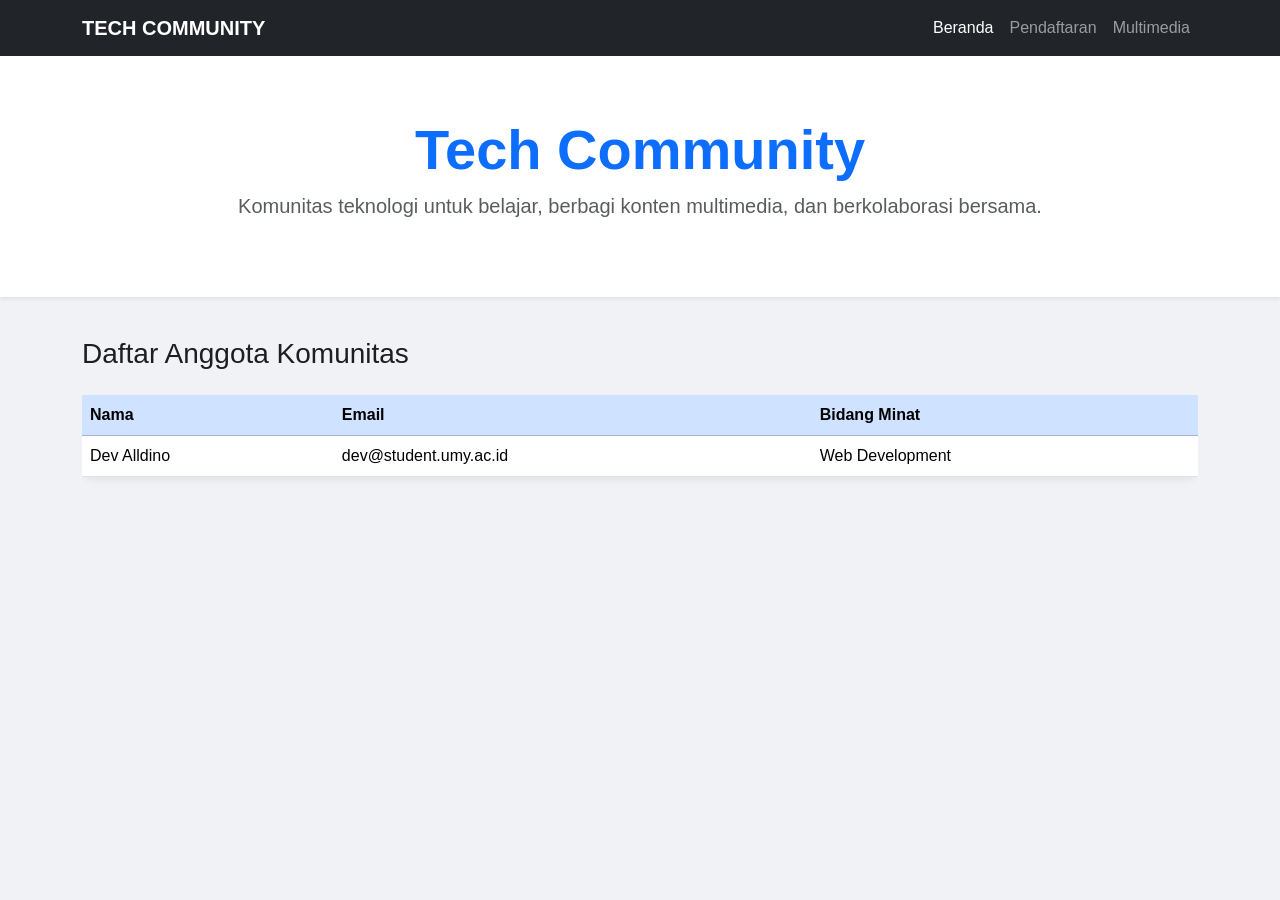
<file: index.html>
<!DOCTYPE html>
<html lang="id">
<head>
    <meta charset="UTF-8">
    <meta name="viewport" content="width=device-width, initial-scale=1.0">
    <title>Tech Community - Home</title>
    <link href="https://cdn.jsdelivr.net/npm/bootstrap@5.3.0/dist/css/bootstrap.min.css" rel="stylesheet">
    <link rel="stylesheet" href="./style.css">
</head>
<body>
    <nav class="navbar navbar-expand-lg navbar-dark bg-dark sticky-top">
        <div class="container">
            <a class="navbar-brand fw-bold" href="#">TECH COMMUNITY</a>
            <div class="navbar-nav ms-auto">
                <a class="nav-link active" href="./index.html">Beranda</a>
                <a class="nav-link" href="./form.html">Pendaftaran</a>
                <a class="nav-link" href="./gallery.html">Multimedia</a>
            </div>
        </div>
    </nav>

    <header class="bg-white shadow-sm section-padding mb-custom">
        <div class="container text-center">
            <h1 class="display-4 fw-bold text-primary">Tech Community</h1>
            <p class="lead text-muted">Komunitas teknologi untuk belajar, berbagi konten multimedia, dan berkolaborasi bersama.</p>
        </div>
    </header>

    <main class="container">
        <div class="row">
            <div class="col-12">
                <h3 class="mb-4">Daftar Anggota Komunitas</h3>
                <div class="table-responsive">
                    <table class="table table-hover bg-white">
                        <thead class="table-primary">
                            <tr>
                                <th>Nama</th>
                                <th>Email</th>
                                <th>Bidang Minat</th>
                            </tr>
                        </thead>
                        <tbody id="memberTableBody">
                            <tr>
                                <td>Dev Alldino</td>
                                <td>dev@student.umy.ac.id</td>
                                <td>Web Development</td>
                            </tr>
                        </tbody>
                    </table>
                </div>
            </div>
        </div>
    </main>
</body>
</html>
</file>
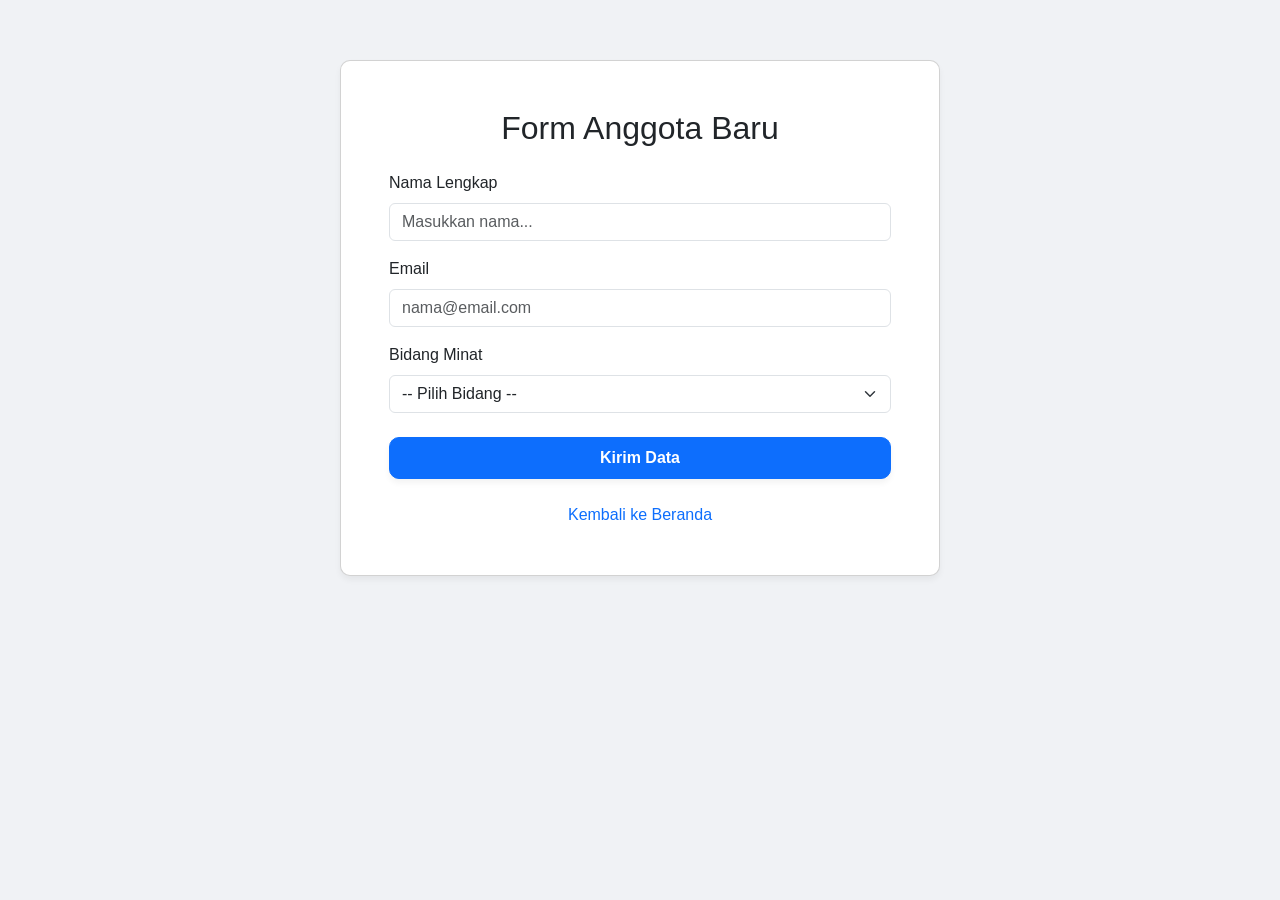
<file: form.html>
<!DOCTYPE html>
<html lang="id">
<head>
    <meta charset="UTF-8">
    <title>Pendaftaran - Tech Community</title>
    <link href="https://cdn.jsdelivr.net/npm/bootstrap@5.3.0/dist/css/bootstrap.min.css" rel="stylesheet">
    <link rel="stylesheet" href="./style.css">
</head>
<body>
    <div class="container section-padding">
        <div class="card p-5 mx-auto" style="max-width: 600px;">
            <h2 class="text-center mb-4">Form Anggota Baru</h2>
            <form id="memberForm">
                <div class="mb-3">
                    <label class="form-label">Nama Lengkap</label>
                    <input type="text" id="name" class="form-control" placeholder="Masukkan nama..." required>
                </div>
                <div class="mb-3">
                    <label class="form-label">Email</label>
                    <input type="email" id="email" class="form-control" placeholder="nama@email.com" required>
                </div>
                <div class="mb-4">
                    <label class="form-label">Bidang Minat</label>
                    <select id="interest" class="form-select" required>
                        <option value="">-- Pilih Bidang --</option>
                        <option value="Information Technology">Information Technology</option>
                        <option value="Data Science">Data Science</option>
                        <option value="Cyber Security">Cyber Security</option>
                    </select>
                </div>
                <button type="submit" class="btn btn-primary w-100 py-2 fw-bold">Kirim Data</button>
            </form>

            <div id="resultDisplay" class="mt-4 p-3 rounded d-none">
                <h6 class="fw-bold">Hasil Input (Simulasi Array):</h6>
                <p id="outputInfo" class="small mb-0"></p>
            </div>
            
            <div class="text-center mt-4">
                <a href="./index.html" class="text-decoration-none"> Kembali ke Beranda</a>
            </div>
        </div>
    </div>

    <script>
        // Array simulasi penyimpanan sesuai requirement
        const membersArray = [];

        document.getElementById('memberForm').addEventListener('submit', function(e) {
            e.preventDefault();
            
            const member = {
                nama: document.getElementById('name').value,
                email: document.getElementById('email').value,
                minat: document.getElementById('interest').value
            };

            // Simpan ke array
            membersArray.push(member);

            // Alert interaksi dasar
            alert("Data Berhasil Ditambahkan ke Array!");

            // Menampilkan hasil di bawah form
            const resultDiv = document.getElementById('resultDisplay');
            resultDiv.classList.remove('d-none');
            document.getElementById('outputInfo').innerText = 
                `Nama: ${member.nama} | Email: ${member.email} | Bidang: ${member.minat}`;
            
            console.log("Isi Array Saat Ini:", membersArray);
            this.reset();
        });
    </script>
</body>
</html>
</file>
<file: style.css>
/* Custom Styling untuk kenyamanan visual */
body {
    background-color: #f0f2f5;
    font-family: 'Inter', sans-serif;
    color: #1c1e21;
}

/* Navigasi Link */
.nav-link {
    font-weight: 500;
    transition: color 0.3s;
}

/* Konsistensi Form, Tabel, dan Tombol */
.card, .table, .btn {
    border-radius: 10px;
    box-shadow: 0 4px 6px rgba(0,0,0,0.05);
}

.section-padding {
    padding: 60px 0;
}

/* Jarak antar elemen agar tidak terlalu rapat */
.mb-custom {
    margin-bottom: 2.5rem;
}

#resultDisplay {
    border-left: 5px solid #0d6efd;
    background-color: #e7f1ff;
}
</file>
